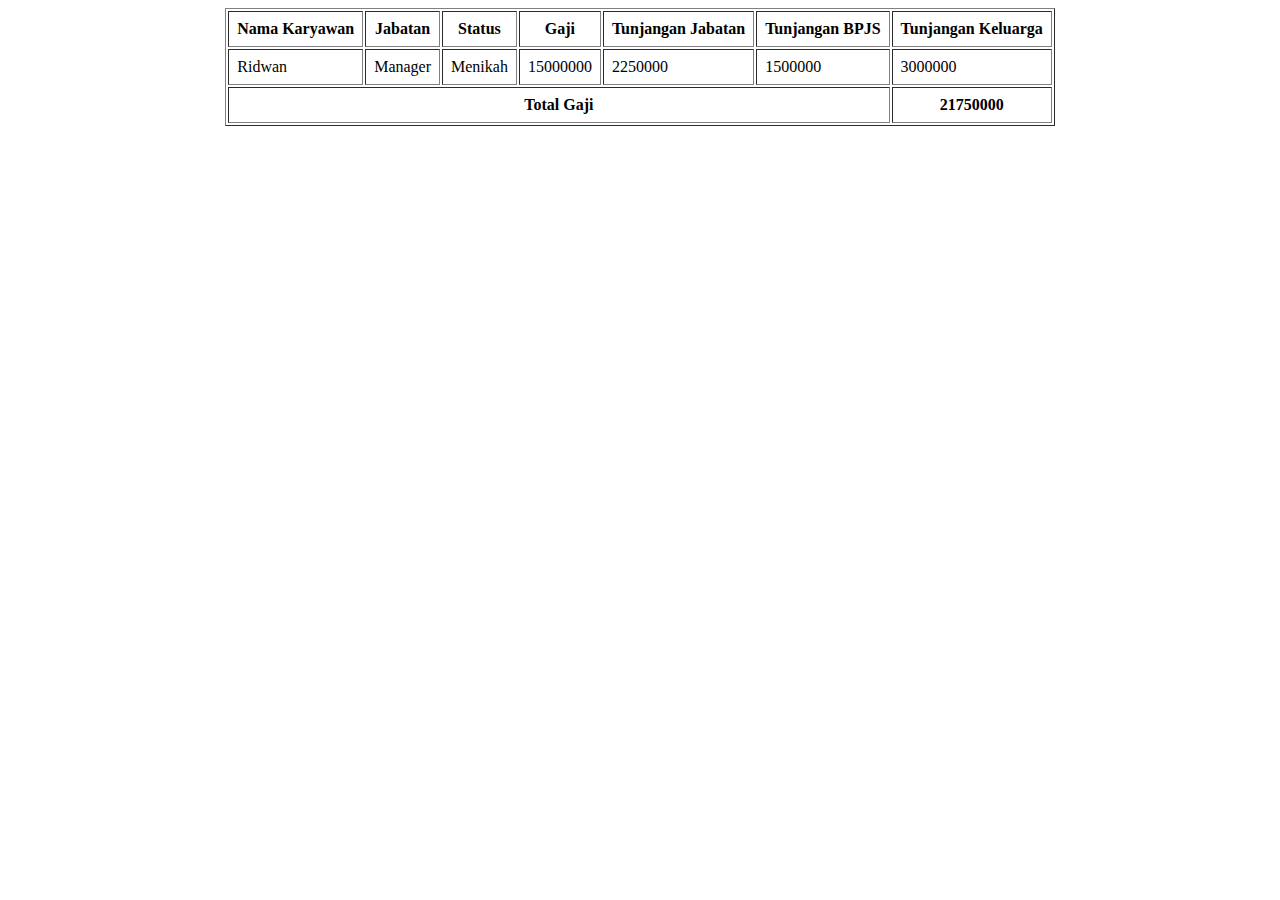
<file: index.html>
<!DOCTYPE html>
<html lang="en">
<head>
<meta charset="UTF-8">
<meta name="viewport" content="width=device-width, initial-scale=1.0">
<title>SIB JavaScript</title>
</head>
<body>

<table border="1" align="center" cellpadding="8px">
  <thead>
    <tr>
        <th>Nama Karyawan</th>
        <th>Jabatan</th>
        <th>Status</th>
        <th>Gaji</th>
        <th>Tunjangan Jabatan</th>
        <th>Tunjangan BPJS</th>
        <th>Tunjangan Keluarga</th>
    </tr>
  </thead>
  <tbody>
    <tr>
      <td id="namaKaryawan"></td>

      <td id="jabatan"></td>

      <td id="status"></td>

      <td id="gaji"></td>

      <td id="tunjanganJabatan"></td>

      <td id="tunjanganBPJS"></td>

      <td id="tunjanganKeluarga"></td>
    </tr>
  </tbody>
  <tfoot>
    <tr>
      <th colspan="6">Total Gaji</th>
      <th id="totalGaji"></th>
    </tr>
  </tfoot>
</table>

<script>
    //variable
    let karyawan = "Ridwan";
    let jabatan = "Manager"
    let status = "Menikah";
    let gaji = 0;
    switch(jabatan){
        case "Manager" : gaji = 15000000; break;
        case "AM" : gaji = 10000000; break;
        case "Staff" : gaji = 5000000; break;
        default: gaji = 0;
    }
    let tj = gaji * 0.15;
    let bpjs = gaji * 0.1;
    //teRnarys
    let tk =(jabatan == 'Manager') ? 0.2 * gaji : 0;
    
    // Mengisi data ke dalam elemen tabel
    document.getElementById("namaKaryawan").innerHTML = karyawan;
    document.getElementById("jabatan").innerHTML = jabatan;
    document.getElementById("status").innerHTML = status;
    document.getElementById("gaji").innerHTML = gaji;
    document.getElementById("tunjanganJabatan").innerHTML = tj;
    document.getElementById("tunjanganBPJS").innerHTML = bpjs;
    document.getElementById("tunjanganKeluarga").innerHTML = tk;

    // Menghitung total gaji
    let totalGaji = gaji + tj + bpjs + tk;
    document.getElementById("totalGaji").innerHTML = totalGaji;
</script>

</body>
</html>
</file>
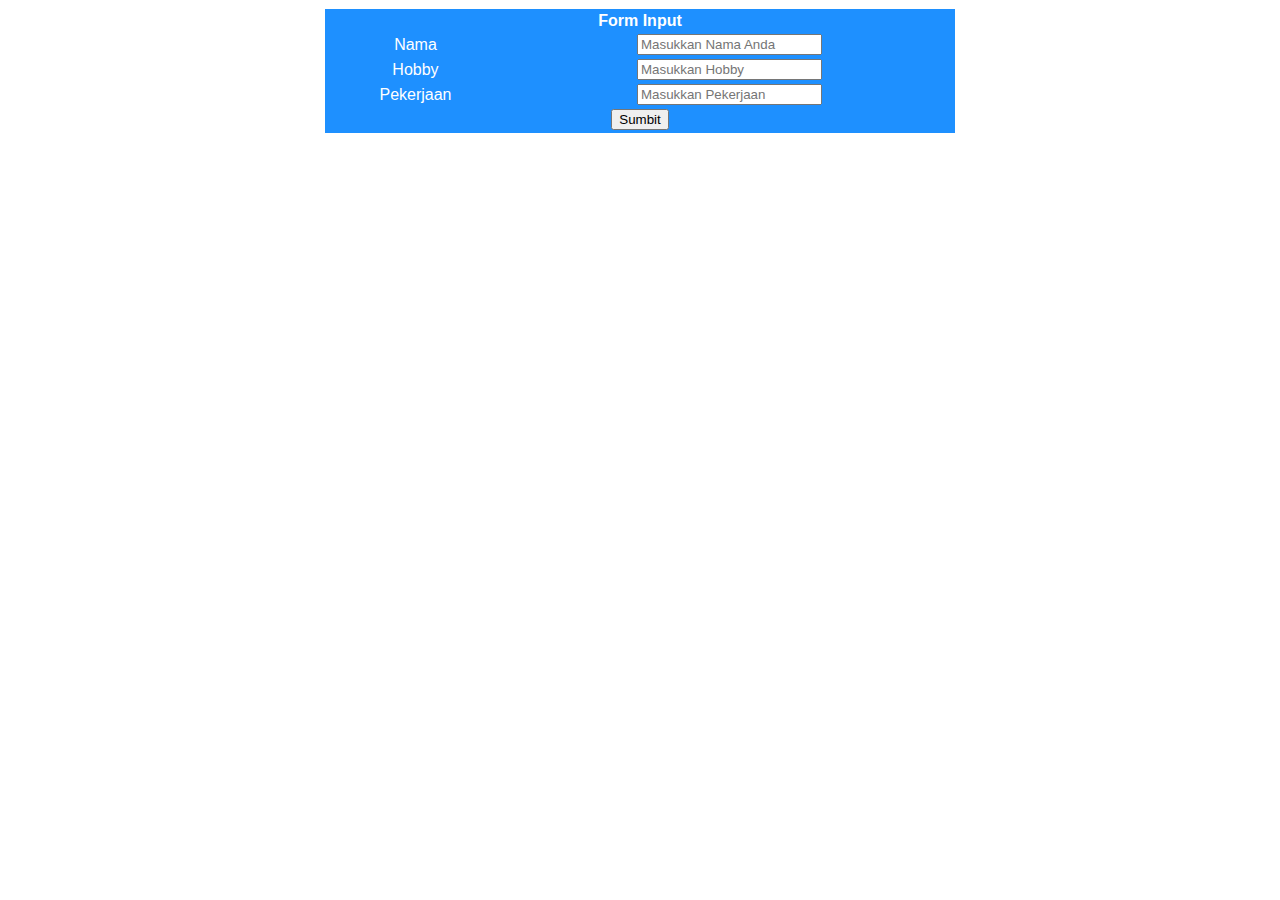
<file: tugas3js.html>
<!DOCTYPE html>
<html lang="en">
<head>
    <meta charset="UTF-8">
    <meta name="viewport" content="width=device-width, initial-scale=1.0">
    <title>JS Ekternal</title>
</head>
<body>
    
    <form id="frm">
        <table style="width: 50%; background-color: dodgerblue; border: 1px solid;
        text-align: center; margin: auto; color: white; font-family:Verdana, Geneva, Tahoma, sans-serif;">
            <tr>
                <th colspan="2">Form Input</th>
            </tr>
            <tr>
                <td><label for="">Nama</label></td>
                <td><input type="text" name="nama" id="" placeholder="Masukkan Nama Anda"></td>
            </tr>
            <tr>
                <td><label for="">Hobby</label></td>
                <td><input type="text" name="hobby" id="" placeholder="Masukkan Hobby"></td>
            </tr>
            <tr>
                <td><label for="">Pekerjaan</label></td>
                <td><input type="text" name="pekerjaan" id="" placeholder="Masukkan Pekerjaan"></td>
            </tr>
            <tr>
                <th colspan="2">
                    <button type="button" onclick="dataPerson()" id="">Sumbit</button>
                </th>
            </tr>
        </table>
    </form>
    <center id="hasil" style="background-color:lime; width: 50%; margin: auto;
    font-family: Verdana, Geneva, Tahoma, sans-serif; font-weight: bold;">
    </center>
    <script src="js/script.js"></script>
</body>
</html>
</file>
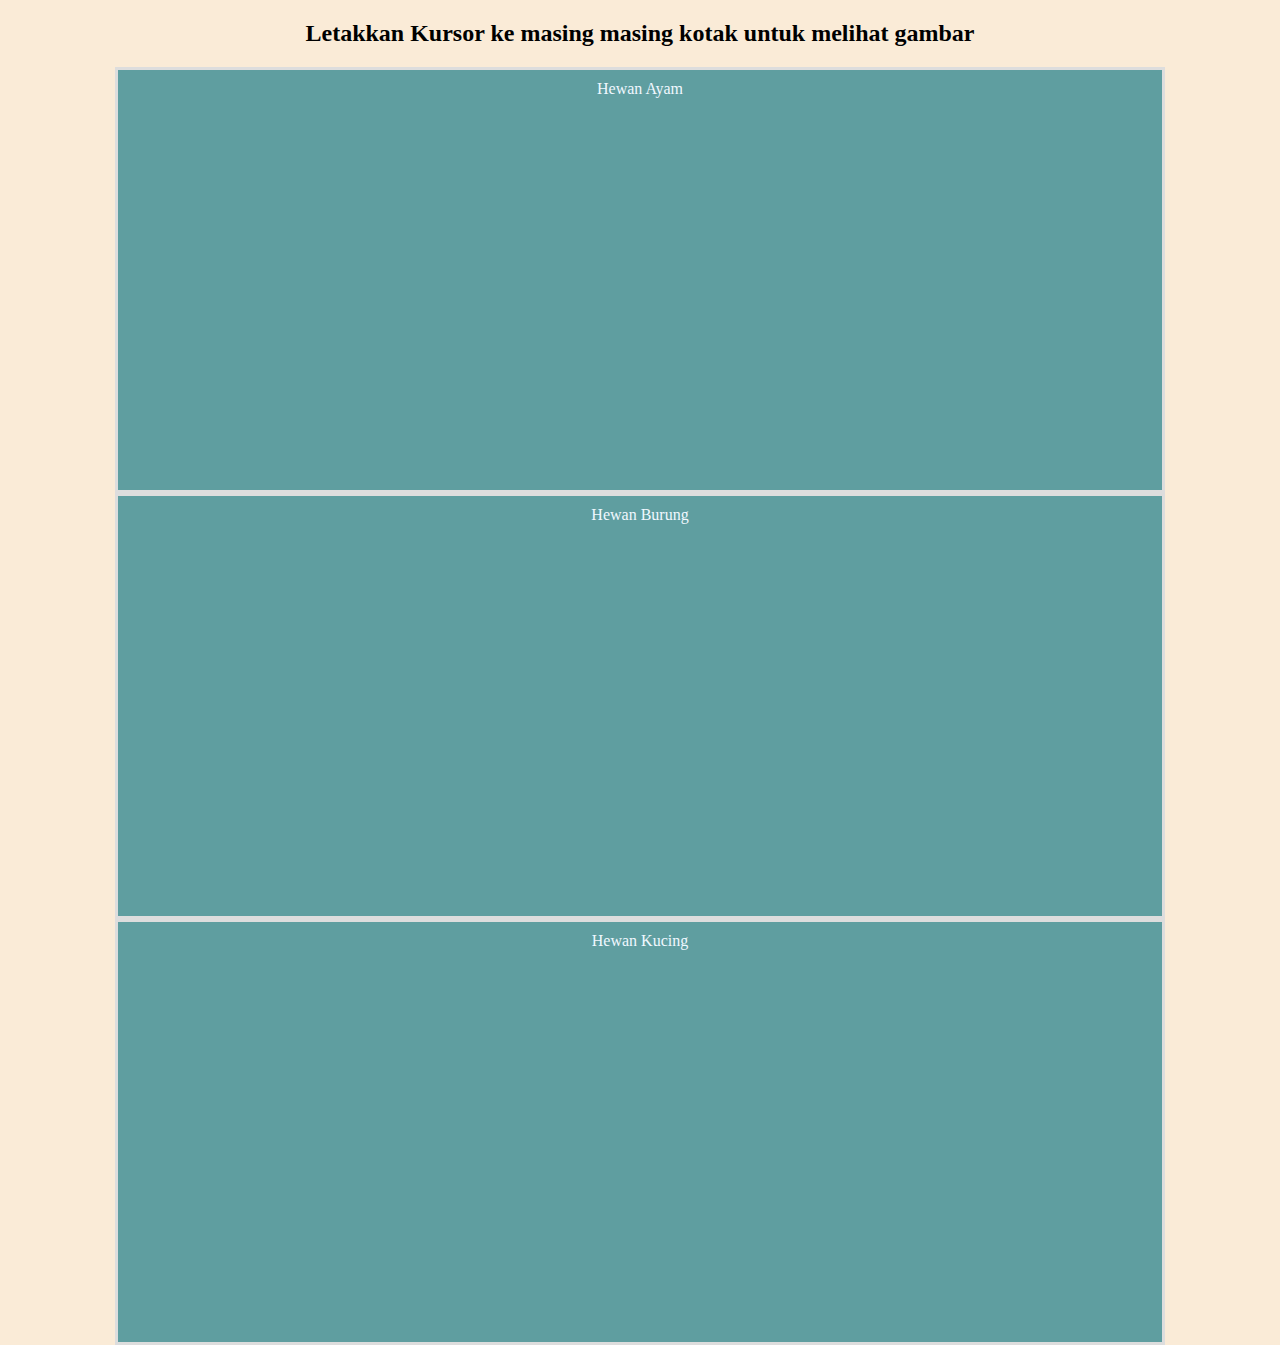
<file: tugas5jquery.html>
<!DOCTYPE html>
<html lang="en">
<head>
    <meta charset="UTF-8">
    <meta name="viewport" content="width=device-width, initial-scale=1.0">
    <title>Tugas 5 - jQuery</title>
    <link rel="stylesheet" href="css/style.css">
</head>
<body>
    <h2>Letakkan Kursor ke masing masing kotak untuk melihat gambar</h2>
    <div id="div1">
        Hewan Ayam
        <audio id="audio1" loop>
            <source src="sound/ayam.mp3" type="audio/mpeg">
        </audio>
    </div>
    <div id="div2">
        Hewan Burung
        <audio id="audio2" loop>
            <source src="sound/burung.mp3" type="audio/mpeg">
        </audio>
    </div>
    <div id="div3">
        Hewan Kucing
        <audio id="audio3" loop>
            <source src="sound/kucing.mp3" type="audio/mpeg">
        </audio>
    </div>
    <script src="js/jquery-3.7.1.min.js"></script>
    <script>
        $("document").ready(function(){
            $("#div1").mouseover(function(){
                $(this).css({
                    background: "url('https://cdn1-production-images-kly.akamaized.net/PLiwlDNW20SLXuSLHruKF0AFPi8=/1200x1200/smart/filters:quality(75):strip_icc():format(webp)/kly-media-production/medias/3421370/original/062776600_1617710503-WhatsApp_Image_2021-04-06_at_3.45.04_PM.jpeg')",
                    
            });
            document.getElementById("audio1").play();
        });
        $("div").mouseout(function(){
            $(this).css({
                background: "dodgerblue"
            });
            document.getElementById("audio1").pause();
            document.getElementById("audio2").pause();
            document.getElementById("audio3").pause();
        });
        $("#div2").mouseover(function(){
                $(this).css({
                    background: "url('https://static.promediateknologi.id/crop/0x0:0x0/750x500/webp/photo/2023/06/12/foto-content-38-Abram-Arifin-3713498278.png')"
                });
                document.getElementById("audio2").play();
        });
        $("#div3").mouseover(function(){
                $(this).css({
                    background: "url('https://www.mongabay.co.id/wp-content/uploads/2023/06/kucing-rumahan-unsplash-768x512.jpeg')"
                    // "background-repeat": "no-repeat"
                });
                document.getElementById("audio3").play();
        });
    });
    
    </script>
</body>
</html>
</file>
<file: css/style.css>
body{
    text-align: center;
    margin: auto;
    background-color: antiquewhite;
}
#div1, #div2, #div3{
    display: inline-block;
    margin: auto;
    width: 80%;
    color: aliceblue;
    border: 3px solid #ddd;
    padding: 10px;
    text-align: center;
    background:cadetblue;
    height: 400px;
    cursor: pointer;
}
</file>
